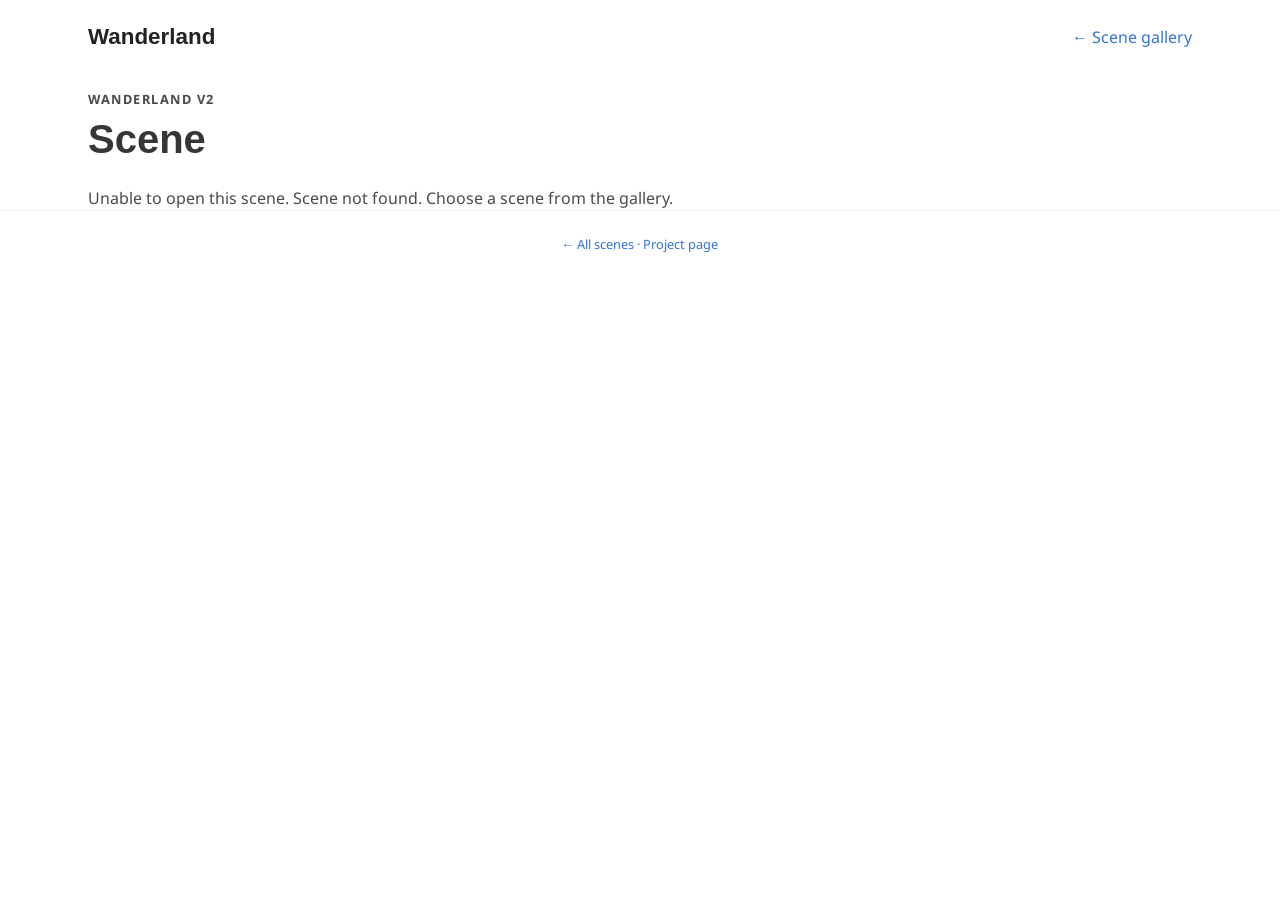
<file: scene.html>
<!DOCTYPE html>
<html lang="en">
<head>
  <meta charset="utf-8">
  <meta name="viewport" content="width=device-width, initial-scale=1">
  <meta name="description" content="Explore an aligned Wanderland scene in 3D Gaussian Splatting, point cloud, and mesh views.">
  <title>Scene · Wanderland</title>
  <link href="https://fonts.googleapis.com/css?family=Google+Sans|Noto+Sans" rel="stylesheet">
  <link rel="stylesheet" href="static/css/bulma.min.css">
  <link rel="stylesheet" href="static/css/index.css">
  <link rel="stylesheet" href="static/css/explore.css">
  <script type="importmap">
    {"imports": {
      "three": "https://cdn.jsdelivr.net/npm/three@0.180.0/build/three.module.js",
      "three/addons/": "https://cdn.jsdelivr.net/npm/three@0.180.0/examples/jsm/",
      "@sparkjsdev/spark": "https://sparkjs.dev/releases/spark/2.4.0/spark.module.js"
    }}
  </script>
  <script type="module" src="static/js/scene.js"></script>
</head>
<body>
  <nav class="explorer-nav container" aria-label="Main navigation">
    <a class="explorer-brand" href="index.html">Wanderland</a>
    <a href="explore.html">← Scene gallery</a>
  </nav>
  <main class="container explorer-main">
    <header class="scene-heading">
      <p class="eyebrow">Wanderland V2</p>
      <h1 id="scene-title" class="title is-2">Scene</h1>
      <p id="scene-id" class="scene-id"></p>
    </header>
    <p id="page-status" role="status">Loading scene details…</p>
    <section id="scene-content" hidden aria-label="Scene explorer">
      <div class="viewer-shell">
        <div id="viewer-toolbar" class="viewer-toolbar" hidden>
          <div class="modality-tabs" role="tablist" aria-label="3D representation">
            <button id="tab-3dgs" type="button" role="tab" aria-selected="true" aria-controls="viewer" data-modality="3dgs">3DGS</button>
            <button id="tab-pointcloud" type="button" role="tab" aria-selected="false" aria-controls="viewer" tabindex="-1" data-modality="pointcloud">Point Cloud</button>
            <button id="tab-mesh" type="button" role="tab" aria-selected="false" aria-controls="viewer" tabindex="-1" data-modality="mesh">Mesh</button>
          </div>
          <div class="viewer-actions">
            <span id="level-readout" title="Composed correction relative to the starting horizontal view"></span>
            <label id="point-size-label" hidden>Point size
              <input id="point-size" type="range" min="0.002" max="0.04" step="0.001" value="0.01">
            </label>
            <label id="mesh-style-label" hidden>Mesh
              <select id="mesh-style" aria-label="Mesh appearance">
                <option value="shaded">Shaded</option>
                <option value="colored">Colored</option>
              </select>
            </label>
            <button id="reset-view" class="button is-small is-rounded" type="button">Reset view</button>
          </div>
        </div>
        <div id="viewer" class="viewer-stage" role="tabpanel" aria-labelledby="tab-3dgs">
          <img id="scene-cover" alt="Scene cover view">
          <div id="viewer-status" class="viewer-status" role="status">
            <p id="viewer-message">Preparing viewer…</p>
            <progress id="viewer-progress" max="100" hidden aria-label="Loading 3D asset"></progress>
          </div>
        </div>
        <p id="controls-hint" class="controls-hint" hidden>Click the view to navigate · Drag to look · Right-drag to pan · WASD / arrows to move · Q / E down / up · Scroll to dolly · I / K pitch level · J / L yaw level · U / O roll level · Level step 1.5° (hold to repeat) · Shift: move faster / level step 5°</p>
      </div>
      <div class="scene-details">
        <section class="info-panel" aria-labelledby="stats-title">
          <h2 id="stats-title" class="title is-4">Scene at a glance</h2>
          <dl id="scene-stats" class="detail-stats"></dl>
        </section>
        <section class="info-panel" aria-labelledby="downloads-title">
          <h2 id="downloads-title" class="title is-4">Get the data</h2>
          <p>Lightweight previews are shown above. Download the full-resolution source files for research and simulation.</p>
          <a id="raw-folder" class="button is-dark is-rounded" target="_blank" rel="noopener">Browse raw scene ↗</a>
          <ul id="download-links" class="download-links"></ul>
          <p id="preview-sizes" class="size-note"></p>
        </section>
      </div>
    </section>
    <noscript>Enable JavaScript to view scene details and the interactive 3D preview.</noscript>
  </main>
  <footer class="explorer-footer"><a href="explore.html">← All scenes</a> · <a href="index.html">Project page</a></footer>
</body>
</html>
</file>
<file: static/css/index.css>
body {
  font-family: 'Noto Sans', sans-serif;
}


#copyButton{

  margin-top: 0px;
  margin-right: 10px;
  border-radius: 5px;
  border: 0px solid #ccc;
  background-color: #fff;
  padding: 5px;
  font-size: 12px;
  cursor: pointer;
}

#copyButton:hover{
  background-color: #eee;
}

#bibtexTitle{
  margin-bottom: 0px;
}

.footer .icon-link {
    font-size: 25px;
    color: #000;
}

.link-block a {
    margin-top: 5px;
    margin-bottom: 5px;
}

.dnerf {
  font-variant: small-caps;
}


.teaser .hero-body {
  padding-top: 0;
  padding-bottom: 3rem;
}

.teaser {
  font-family: 'Google Sans', sans-serif;
}


.publication-banner {
  max-height: parent;

}

.publication-banner video {
  position: relative;
  left: auto;
  top: auto;
  transform: none;
  object-fit: fit;
}

.publication-title {
    font-family: 'Google Sans', sans-serif;
}

.publication-authors {
    font-family: 'Google Sans', sans-serif;
}

.publication-venue {
    color: #555;
    width: fit-content;
    font-weight: bold;
}

.publication-awards {
    color: #ff3860;
    width: fit-content;
    font-weight: bolder;
}

.cvpr-highlight,
.cvpr-highlight a {
    color: #ff3860;
}

.publication-authors a {
   color: hsl(204, 86%, 53%) !important;
}

.publication-authors a:hover {
    text-decoration: underline;
}

.author-block {
  display: inline-block;
}

.publication-video {
    position: relative;
    width: 100%;
    height: 0;
    padding-bottom: 56.25%;

    overflow: hidden;
    border-radius: 10px !important;
}

.publication-video iframe {
    position: absolute;
    top: 0;
    left: 0;
    width: 100%;
    height: 100%;
}

.results-carousel {
  overflow: hidden;
}

.results-carousel .item {
  margin: 5px;
  overflow: hidden;
  border: 1px solid #bbb;
  border-radius: 10px;
  padding: 0;
  font-size: 0;
}

.results-carousel video {
  margin: 0;
}


.interpolation-panel {
  background: #f5f5f5;
  border-radius: 10px;
}

.interpolation-panel .interpolation-image {
  width: 100%;
  border-radius: 5px;
}

.interpolation-panel .slider {
  margin: 0 !important;
}

.interpolation-panel .slider {
  margin: 0 !important;
}

#interpolation-image-wrapper {
  width: 100%;
}
#interpolation-image-wrapper img {
  border-radius: 5px;
}

.slider-block{
  display: none; /* Hide all divs initially */
  opacity: 0;
}

.slider-block.show{
  display: block;
  opacity: 1;
}

.sliders-container {
  display: flex;
  justify-content: space-between; /* Or 'space-around' for more spacing */
  gap: 0px; /* Adds space between the sliders */
  flex-wrap: unset; /* Prevents the sliders from wrapping */
}

.slider-wrapper {
  width: 48%; /* Make each slider 48% of the container width for side-by-side */
  position: relative;
}

.visual-highlight-intro {
  max-width: 900px;
  margin: 0 auto 1.25rem auto;
  font-size: 1.05rem;
  line-height: 1.65;
  text-align: center !important;
}

.visual-highlight-grid {
  display: grid;
  grid-template-columns: repeat(2, minmax(0, 1fr));
  gap: 1rem;
  max-width: 1200px;
  margin: 0 auto;
}

.visual-highlight-card {
  overflow: hidden;
  border: 1px solid #bbb;
  border-radius: 10px;
  background: #05070a;
}

.visual-highlight-card--wide {
  grid-column: 1 / -1;
}

.visual-highlight-card video {
  display: block;
  width: 100%;
  aspect-ratio: 16 / 9;
  object-fit: cover;
  background: #05070a;
}

.visual-highlight-caption {
  padding: 0.8rem 0.95rem 0.9rem;
  background: #fff;
  text-align: left;
}

.visual-highlight-caption h3 {
  margin: 0 0 0.3rem;
  font-family: 'Google Sans', sans-serif;
  font-size: 1rem;
  font-weight: 700;
  color: #222;
}

.visual-highlight-caption p {
  margin: 0;
  font-size: 0.92rem;
  line-height: 1.45;
  color: #4a4a4a;
}

.comparison-label {
  position: absolute;
  top: 12px;
  padding: 6px 12px;
  background: rgba(255, 255, 255, 0.9);
  border-radius: 12px;
  border: 1px solid #c0c0c0;
  color: #2e3452;
  font-weight: 600;
  letter-spacing: 0.02em;
  font-size: 0.85rem;
  line-height: 1;
  box-shadow: 0 4px 10px rgba(0, 0, 0, 0.08);
  pointer-events: none;
}

.comparison-label--first {
  left: 12px;
}

.comparison-label--second {
  right: 12px;
}

#trans_depth, #trans_normal, #trans_rgb, #trans_object, 
#transparent_9_depth, #transparent_9_normal, #transparent_9_rgb, #transparent_9_gt, 
#transparent_9_depth, #transparent_9_normal, #transparent_9_rgb, #transparent_9_gt, 
#black_9_depth, #black_9_normal, #black_9_rgb, #black_9_gt,
#black_5_depth, #black_5_normal, #black_5_rgb, #black_5_gt,
#reflective_9_depth, #reflective_9_normal, #reflective_9_rgb, #reflective_9_gt,
#reflective_5_depth, #reflective_5_normal, #reflective_5_rgb, #reflective_5_gt,
#coke_9_depth, #coke_9_normal, #coke_9_rgb, #coke_9_gt,
#coke_5_depth, #coke_5_normal, #coke_5_rgb, #coke_5_gt {
  width: 100%; /* General width for all sliders */
}

.btn {
  background: linear-gradient(90deg, rgb(16,185,129), rgb(76,29,149)) !important;
  color: #fff;
  padding: 10px 20px;
  border: none;
  border-radius: 6px;
  cursor: pointer;
  font-size: 16px;
  margin: 10px;
  font-weight: 600;
  letter-spacing: 0.01em;
  box-shadow: 0 4px 12px rgba(0,0,0,0.12);
  transition: filter 0.25s ease, transform 0.25s ease;
}
.btn:hover {
  filter: brightness(1.08) saturate(1.05);
  transform: translateY(-2px);
}
.btn:active {
  transform: translateY(0);
  filter: brightness(0.95);
}
.btn.active {
  box-shadow: 0 0 0 2px rgba(255,255,255,0.6), 0 4px 14px rgba(76,29,149,0.35);
  filter: brightness(1.02);
}
.btn.inactive {
  opacity: 0.85;
}
.btn:not(.active) {
  filter: brightness(0.88) saturate(0.9) contrast(0.98);
  opacity: 0.85;
}
.btn:not(.active):hover {
  filter: brightness(1.0) saturate(1.05) contrast(1.02);
  opacity: 1;
}

/* this is for text and image block */
.hidden {
  display: none;
}

.navbar-item.center {
  flex-grow: 0;
  flex-direction: column;
  justify-content: center;
}

/* Style for img-comparison-slider handle to make it more visible on white background */
img-comparison-slider {
  --default-handle-width: 120px;
  --divider-width: 2px;
  --divider-color: #4c1d95;
  --slider-gradient-start: rgb(16,185,129);
  --slider-gradient-end: rgb(76,29,149);
}

/* Custom animated handle styling */
.custom-animated-handle {
  transition: transform 0.2s;
  filter: drop-shadow(0px 0px 8px rgba(139, 0, 225, 0.6));
}

.slider-with-animated-handle:hover .custom-animated-handle {
  transform: scale(1.2);
  filter: drop-shadow(0px 0px 12px rgba(139, 0, 225, 0.8));
}

.slider-with-animated-handle .custom-animated-handle:active {
  transform: scale(1.1);
}

/* Styles for comparison slider labels */
.before,
.after {
  margin: 0;
  position: relative;
  width: 100%;
  height: 100%;
}

.before video,
.after video {
  width: 100%;
  height: auto;
  display: block;
}

.before figcaption,
.after figcaption {
  background: #fff;
  border: 1px solid #c0c0c0;
  border-radius: 12px;
  color: #2e3452;
  opacity: 0.8;
  padding: 12px;
  position: absolute;
  top: 12px;
  line-height: 100%;
  font-weight: bold;
  z-index: 10;
}

.before figcaption {
  left: 12px;
}

.after figcaption {
  right: 12px;
}

/* Failure mode custom tabs */
.failure-mode-tabs {
  border-bottom: 2px solid #e2e8f0; /* light horizontal line */
  margin: 0 auto 1.25rem auto;
  max-width: 900px;
}

.failure-mode-tablist {
  list-style: none;
  display: flex;
  justify-content: center;
  align-items: center;
  gap: 3rem;
  margin: 0;
  padding: 0.35rem 0 0.15rem 0;
  position: relative;
  font-family: 'Google Sans', sans-serif;
}

.failure-mode-tablist li {
  cursor: pointer;
  font-weight: 600;
  font-size: 0.95rem;
  color: #444;
  position: relative;
  padding: 0.475rem 0.35rem; /* uniform padding for horizontal alignment */
  transition: color .18s ease;
  user-select: none;
  display: flex;
  align-items: center;
  line-height: 1.2;
}

.failure-mode-tablist li:hover {
  color: #8b00e1;
}

.failure-mode-tablist li.active-tab {
  color: #8b00e1;
}

.failure-mode-tablist li.active-tab::after {
  content: "";
  position: absolute;
  left: 0;
  right: 0;
  bottom: -2px; /* sits on top of border-bottom line */
  height: 4px;
  border-radius: 2px 2px 0 0;
  background: linear-gradient(90deg, rgb(16,185,129), rgb(76,29,149)); /* match brand gradient */
  box-shadow: 0 2px 6px rgba(139,0,225,0.25);
}

@media (max-width: 640px) {
  .failure-mode-tablist { gap: 1.75rem; }
  .failure-mode-tablist li { font-size: 0.85rem; }
  
  /* Stack comparison sliders vertically on mobile */
  .sliders-container {
    flex-wrap: wrap;
  }
  
  .slider-wrapper {
    width: 100%;
    margin-bottom: 1rem;
  }

  .visual-highlight-grid {
    grid-template-columns: 1fr;
  }
}
</file>
<file: static/css/explore.css>
[hidden] { display: none !important; }
.explorer-main, .explorer-nav { max-width: 1200px; padding-left: 1.5rem; padding-right: 1.5rem; }
.explorer-nav { display: flex; justify-content: space-between; align-items: center; gap: 1rem; padding-top: 1.25rem; padding-bottom: 1.25rem; }
.explorer-brand { font-family: 'Google Sans', sans-serif; font-size: 1.4rem; font-weight: 700; color: #222; }
.explorer-banner { position: relative; overflow: hidden; border-radius: 12px; background: #05070a; min-height: 320px; display: flex; align-items: center; }
.explorer-banner video { position: absolute; inset: 0; width: 100%; height: 100%; object-fit: cover; opacity: .42; }
.explorer-banner::after { content: ''; position: absolute; inset: 0; background: linear-gradient(90deg, rgba(5, 7, 10, .8), transparent); }
.banner-copy { position: relative; z-index: 1; color: #fff; padding: 3rem; max-width: 760px; }
.banner-copy .title { color: #fff; margin: .6rem 0 1rem; font-family: 'Google Sans', sans-serif; }
.eyebrow { font-size: .8rem; font-weight: 700; text-transform: uppercase; letter-spacing: .12em; }
#banner-pause { position: absolute; right: 1rem; bottom: 1rem; z-index: 1; }
.gallery-section { padding: 2.5rem 0; }
.section-heading { display: flex; justify-content: space-between; align-items: baseline; flex-wrap: wrap; gap: .5rem 1rem; margin-bottom: 1.25rem; }
.section-heading .title { margin: 0; }
#gallery-status, .size-note, .scene-id { color: #626974; font-size: .9rem; }
.scene-grid { display: grid; grid-template-columns: repeat(3, minmax(0, 1fr)); gap: 1.25rem; }
.scene-card { display: block; transition: box-shadow .18s, transform .18s; }
.scene-card:hover { box-shadow: 0 8px 24px #0002; transform: translateY(-3px); }
.scene-card img { display: block; width: 100%; aspect-ratio: 16 / 9; object-fit: cover; }
.scene-card .visual-highlight-caption { padding: 1.1rem; }
.card-heading { display: flex; flex-wrap: wrap; align-items: baseline; gap: .25rem .75rem; margin-bottom: .7rem; }
.card-heading span { color: #626974; font: .75rem monospace; }
.card-stats { display: grid; grid-template-columns: repeat(2, minmax(0, 1fr)); gap: .65rem; }
.card-stats dt { font-size: .72rem; color: #626974; }
.card-stats dd { color: #222; font-size: .92rem; font-weight: 600; }
.scene-heading { margin: 1rem 0 1.5rem; }
.scene-heading .title { margin: .5rem 0; font-family: 'Google Sans', sans-serif; }
.scene-id { overflow-wrap: anywhere; font-family: monospace; }
.viewer-shell { border: 1px solid #bbb; border-radius: 10px; overflow: hidden; }
.viewer-toolbar { display: flex; flex-wrap: wrap; justify-content: space-between; align-items: center; gap: .75rem; padding: .75rem 1rem; background: #f6f7f8; }
.modality-tabs { display: flex; gap: .25rem; }
.modality-tabs button { font: inherit; cursor: pointer; border: 0; border-radius: 6px; padding: .5rem .8rem; background: transparent; color: #4a4a4a; }
.modality-tabs button[aria-selected="true"] { background: #222; color: #fff; }
.viewer-actions { display: flex; align-items: center; gap: 1rem; font-size: .85rem; }
.viewer-actions select { font: inherit; padding: .35rem; border: 1px solid #bbb; border-radius: 5px; background: white; }
.viewer-stage { position: relative; width: 100%; aspect-ratio: 16 / 9; background: #10151c; }
.viewer-stage canvas, .viewer-stage > img { display: block; position: absolute; inset: 0; width: 100%; height: 100%; }
.viewer-stage > img { object-fit: cover; z-index: 1; }
.viewer-stage canvas { touch-action: none; }
.viewer-status { position: absolute; bottom: 1rem; left: 1rem; right: 1rem; z-index: 2; padding: .85rem 1rem; border-radius: 8px; background: #10151ce8; color: #fff; font-size: .9rem; }
.viewer-status progress { display: block; width: 100%; height: 5px; margin-top: .6rem; accent-color: #10b981; }
.controls-hint { background: #f6f7f8; color: #535b66; font-size: .78rem; padding: .8rem 1rem; }
.scene-details { display: grid; grid-template-columns: 1.15fr 1fr; gap: 2rem; padding: 2.5rem 0; }
.info-panel > p { margin-bottom: 1rem; font-size: .92rem; }
.detail-stats { display: grid; grid-template-columns: 1fr auto; font-size: .9rem; }
.detail-stats dt, .detail-stats dd { padding: .5rem 0; border-bottom: 1px solid #eee; }
.detail-stats dt { padding-right: 1rem; color: #626974; }
.detail-stats dd { text-align: right; font-variant-numeric: tabular-nums; }
.download-links { margin: 1rem 0; }
.download-links li { border-bottom: 1px solid #eee; }
.download-links a { display: flex; justify-content: space-between; gap: 1rem; padding: .5rem 0; font-size: .9rem; overflow-wrap: anywhere; }
.download-links span { flex-shrink: 0; color: #626974; }
.explorer-footer { border-top: 1px solid #eee; padding: 1.5rem; text-align: center; font-size: .8rem; color: #626974; }
a:focus-visible, button:focus-visible, canvas:focus-visible, select:focus-visible { outline: 3px solid #10b981; outline-offset: 3px; }
@media (max-width: 1023px) { .scene-grid { grid-template-columns: repeat(2, minmax(0, 1fr)); } }
@media (max-width: 767px) {
  .explorer-main, .explorer-nav { padding-left: 1rem; padding-right: 1rem; }
  .banner-copy { padding: 2rem 1.5rem 3rem; }
  .banner-copy .title { font-size: 2.2rem; }
  .scene-grid, .scene-details { grid-template-columns: 1fr; }
  .viewer-stage:not(.is-interactive) .viewer-status { position: relative; inset: auto; border-radius: 0; }
  .viewer-stage:not(.is-interactive) { aspect-ratio: auto; }
  .viewer-stage:not(.is-interactive) > img { position: relative; aspect-ratio: 16 / 9; }
}
@media (prefers-reduced-motion: reduce) { .scene-card { transition: none; } }
</file>
